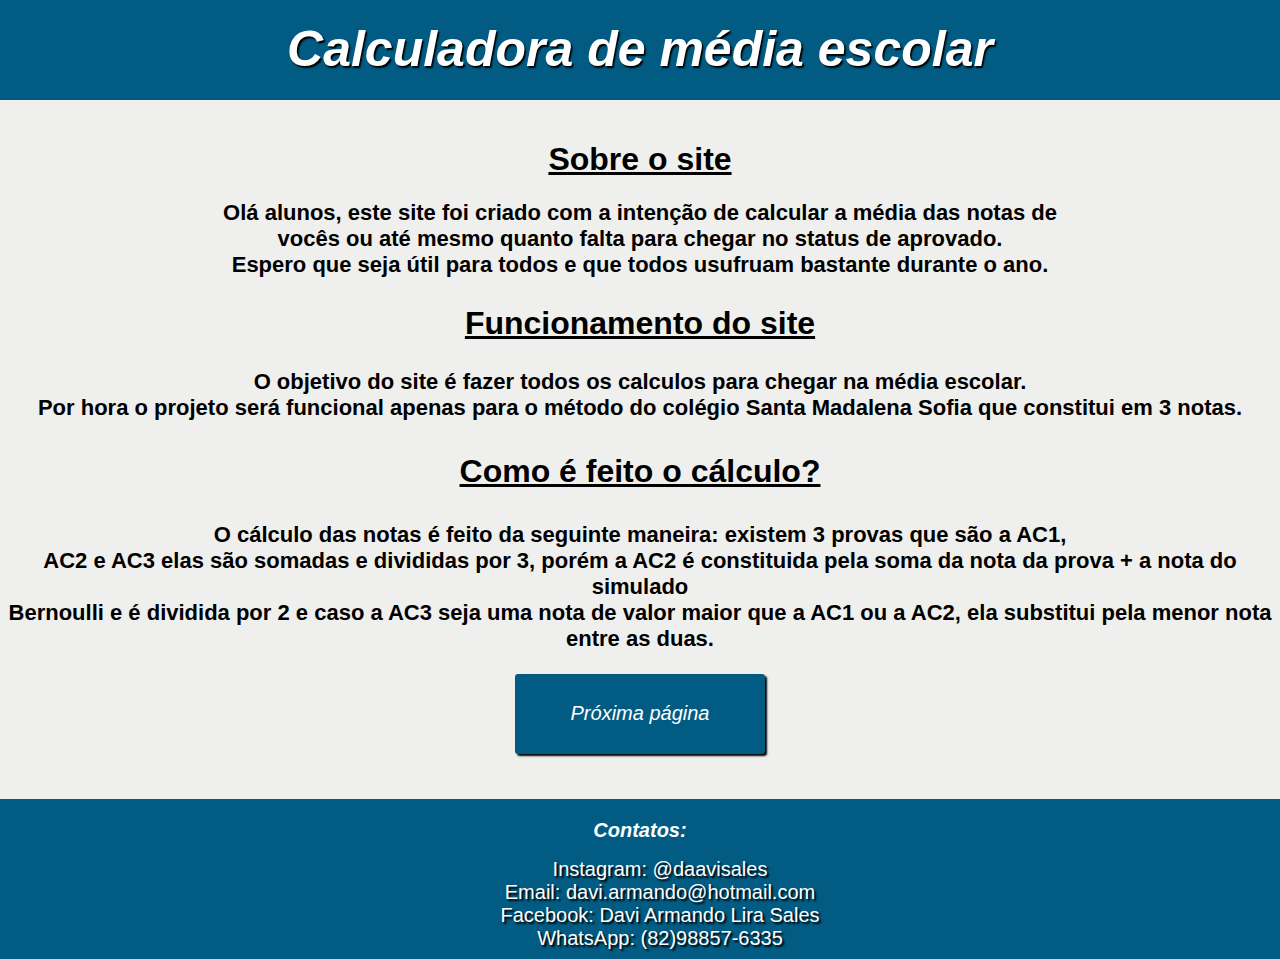
<file: index.html>
<!DOCTYPE html>
<html lang="pt">
    <head>
        <link rel="stylesheet" type="text/css" href="main.css">
        <meta charset="UTF-8">
        <meta http-equiv="X-UA-Compatible" content="IE=edge">
        <meta name="viewport" content="width=device-width, initial-scale=1.0">
        <title>Primeiro projeto</title>
    </head>
    <body>
        <header class="topo_site">
            <div class="titulo">
                <label style="font-family:sans-serif;color:#ffffff;font-size:50px;"><B>Calculadora de média escolar</B></label>
            </div>
            <div class="sobre">
                <h1 style="font-family:sans-serif;color:#000000"><u>Sobre o site</u></h1>
                    <p style="font-family:sans-serif;color:#000000;font-size:22px"><b>Olá alunos, este site foi criado com a intenção de calcular a média das notas de <br> vocês ou até mesmo
                    quanto falta para chegar no status de aprovado.<br> Espero que seja útil para todos e que todos usufruam bastante durante o ano.</b>
                    </p>
                <h2 style="font-family:sans-serif;color:#000000;font-size:2em"><u>Funcionamento do site</u></h2>
                    <p style="font-family:sans-serif;color:#000000;font-size:22px"><b>O objetivo do site é fazer todos os calculos para chegar na média escolar.<br> Por hora
                    o projeto será funcional apenas para o método do colégio Santa Madalena Sofia que constitui em 3 notas.</b>
                    </p>
                <h3 style="font-family:sans-serif;color:#000000;font-size:2em"><u>Como é feito o cálculo?</u></h3>
                    <p style="font-family:sans-serif;color:#000000;font-size:22px"><b>O cálculo das notas é feito da seguinte maneira: existem 3 provas que são a AC1,<br> AC2 e AC3
                    elas são somadas e divididas por 3, porém a AC2 é constituida pela soma da nota da prova + a nota do simulado<br> Bernoulli e é dividida por 2 e
                    caso a AC3 seja uma nota de valor maior que a AC1 ou a AC2, ela substitui pela menor nota entre as duas.</b>
                    </p>
            </div>
            <div class="botao">
                <form class="bt1" action="pagina1.html">
                    <input type="submit" value="Próxima página" style="font-size:20px;font-style:oblique;">
                </form>
            </div>
            <footer class="rodape_site">
                <div class="contato">
                    <label style="font-family:sans-serif;color:#ffffff;font-size:20px;font-style:oblique;"><b>Contatos:</b></label>
                        <ul style="list-style: none;">
                            <li style="font-family:sans-serif;color:#ffffff;font-size:20px">
                                <a href="https://www.instagram.com/daavisales/" target="blank">Instagram: @daavisales</a>
                            </li>
                            <li style="font-family:sans-serif;color:#ffffff;font-size:20px">
                                <a href="mailto:davi.armando@hotmail.com" target="blank">Email: davi.armando@hotmail.com</a>
                            </li>
                            <li style="font-family:sans-serif;color:#ffffff;font-size:20px">
                                <a href="https://www.facebook.com/daviarmando.lirasales.7/" target="blank">Facebook: Davi Armando Lira Sales</a>
                            </li>
                            <li style="font-family:sans-serif;color:#ffffff;font-size:20px">
                                <a href="https://contate.me/davi.sales" target="blank">WhatsApp: (82)98857-6335</a>
                            </li>
                        </ul>
                </div>
            </footer>
        </header>
    </body>
</html>
</file>
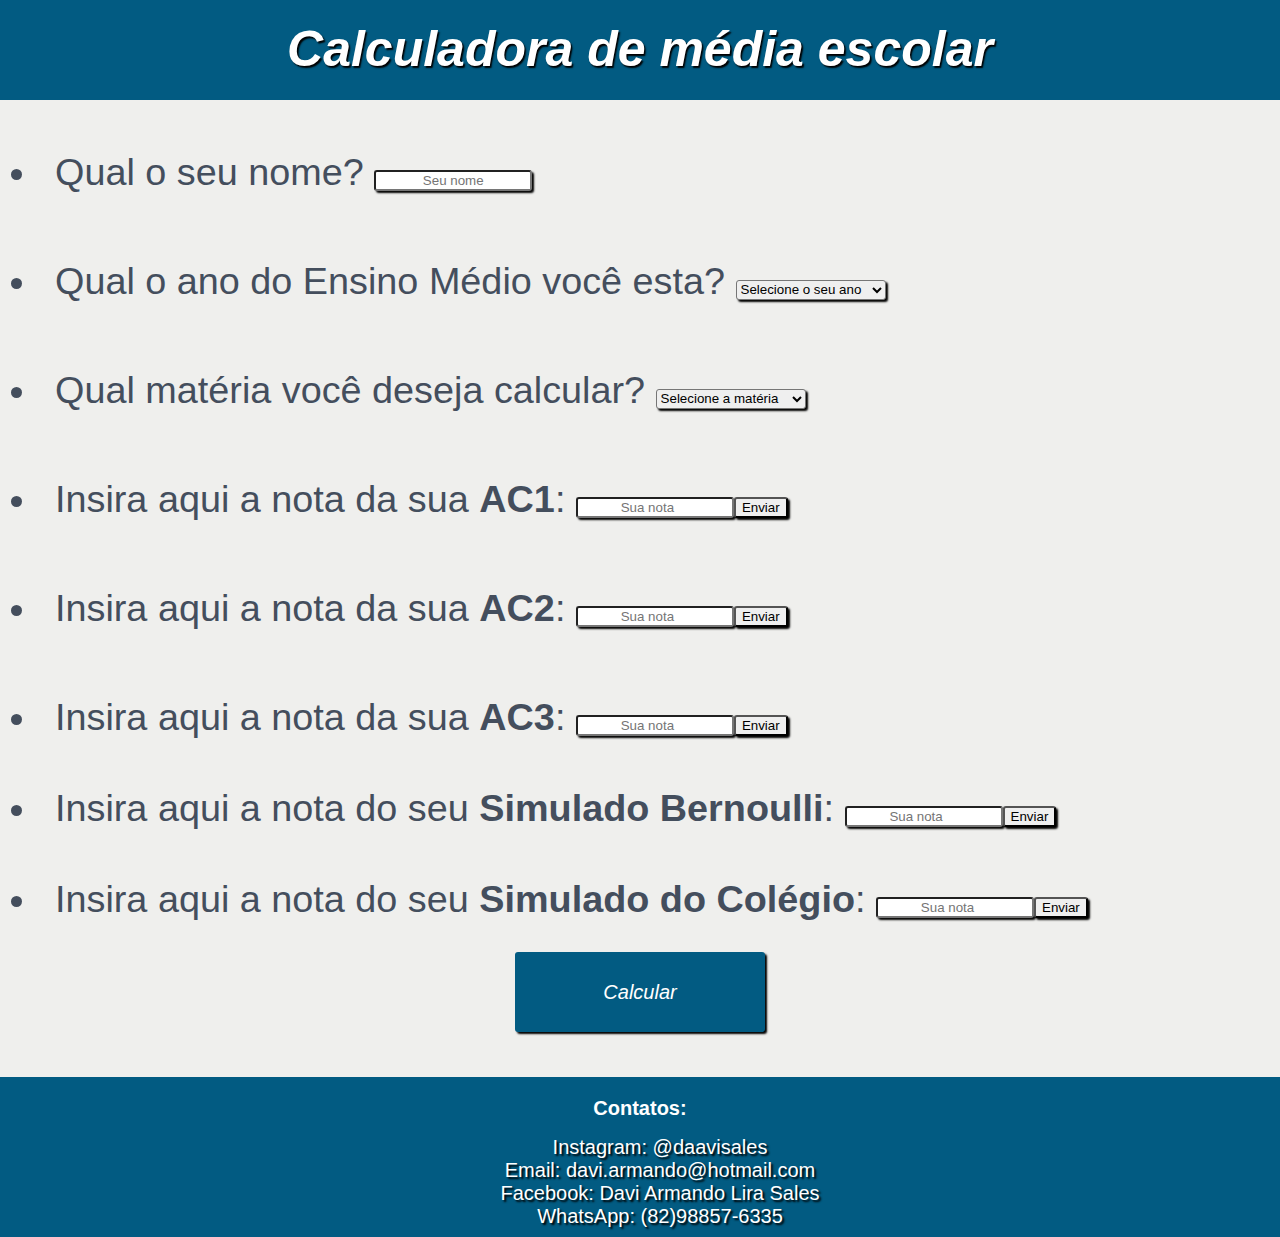
<file: pagina1.html>
<!DOCTYPE html>
<html lang="en">
<head>
    <link rel="stylesheet" type="text/css" href="pagina1.css">
    <meta charset="UTF-8">
    <meta http-equiv="X-UA-Compatible" content="IE=edge">
    <meta name="viewport" content="width=device-width, initial-scale=1.0">
    <title>Primeiro projeto</title>
</head>
    <body>
        <header class="topo_site">
            <div class="titulo">
                <label style="font-family:sans-serif;color:#ffffff;font-size:50px;"><B>Calculadora de média escolar</B></label>
            </div>
            <div class="corpo">
                        <form autocomplete="off" method="post" id="notas">
                            <ul>
                                <li style="font-family:sans-serif;color:#444e5d;font-size: 1cm;">Qual o seu nome?
                                    <input type="text" id=nome placeholder="Seu nome"></li><br>
                                <br><li style="font-family:sans-serif;color:#444e5d;font-size: 1cm;">Qual o ano do Ensino Médio você esta?</label>
                                    <select>
                                        <option selected disabled value="">Selecione o seu ano</option>
                                        <option value="9°ano">9°ano do Ensino Médio</option>
                                        <option value="1°ano">1°ano do Ensino Médio</option>
                                        <option value="2°ano">2°ano do Ensino Médio</option>
                                        <option value="3°ano">3°ano do Ensino Médio</option>
                                    </select></li><br>
                                <br><li style="font-family:sans-serif;color:#444e5d;font-size: 1cm;">Qual matéria você deseja calcular?</label>
                                    <select id="materia">
                                            <option selected disabled value="">Selecione a matéria</option>
                                            <option value="port">Português</option>
                                            <option value="lit">Literatura</option>
                                            <option value="art">Artes</option>
                                            <option value="ing">Inglês</option>
                                            <option value="hist1">História 1</option>
                                            <option value="hist2">História 2</option>
                                            <option value="hist3">História 3</option>
                                            <option value="geo1">Geografia 1</option>
                                            <option value="geo2">Geografia 2</option>
                                            <option value="geo3">Geografia 3</option>
                                            <option value="filo">Filosofia</option>
                                            <option value="socio">Sociologia</option>
                                            <option value="mat1">Matemática 1</option>
                                            <option value="mat2">Matemática 2</option>
                                            <option value="mat3">Matemática 3</option>
                                            <option value="bio1">Biologia 1</option>
                                            <option value="bio2">Biologia 2</option>
                                            <option value="bio3">Biologia 3</option>
                                            <option value="fis1">Física 1</option>
                                            <option value="fis2">Física 2</option>
                                            <option value="fis3">Física 3</option>
                                            <option value="quim1">Química 1</option>
                                            <option value="quim2">Química 2</option>
                                            <option value="quim3">Química 3</option>
                                    </select></li><br>
                                <br><li style="font-family:sans-serif;color:#444e5d;font-size: 1cm;;">Insira aqui a nota da sua <b>AC1</b>:
                                    <input type="number" min="0" max="10" placeholder="Sua nota" id="ac1"><button>Enviar</button></li><br>
                                <br><li style="font-family:sans-serif;color:#444e5d;font-size: 1cm;;">Insira aqui a nota da sua <b>AC2</b>:
                                    <input type="number" min="0" max="10" placeholder="Sua nota" id="ac2"><button>Enviar</button></li><br>
                                <br><li style="font-family:sans-serif;color:#444e5d;font-size: 1cm;;">Insira aqui a nota da sua <b>AC3</b>:
                                    <input type="number" min="0" max="10" placeholder="Sua nota" id="ac3"><button>Enviar</button></li>
                                <br><li style="font-family:sans-serif;color:#444e5d;font-size: 1cm;;" id="SB">Insira aqui a nota do seu <b>Simulado Bernoulli</b>:
                                    <input type="number" min="0" max="10" placeholder="Sua nota"><button>Enviar</button></li>
                                <br><li style="font-family:sans-serif;color:#444e5d;font-size: 1cm;;" id="SC">Insira aqui a nota do seu <b>Simulado do Colégio</b>:
                                    <input type="number" min="0" max="1" placeholder="Sua nota"><button>Enviar</button></li>
                            </ul>
                        </form>
                </div>
                <div class="botao">
                    <form class="bt1" action="pagina2.html">
                        <input type="submit" value="Calcular" onclick="calc" style="font-size:20px;font-style:oblique;">
                    </form>
                </div>
                <footer class="rodape_site">
                    <div class="contato">
                        <label style="font-family:sans-serif;color:#ffffff;font-size:20px"><b>Contatos:</b></label>
                            <ul style="list-style: none;">
                                <li style="font-family:sans-serif;color:#ffffff;font-size:20px">
                                    <a href="https://www.instagram.com/daavisales/" target="blank">Instagram: @daavisales</a>
                                </li>
                                <li style="font-family:sans-serif;color:#ffffff;font-size:20px">
                                    <a href="mailto:davi.armando@hotmail.com" target="blank">Email: davi.armando@hotmail.com</a>
                                </li>
                                <li style="font-family:sans-serif;color:#ffffff;font-size:20px">
                                    <a href="https://www.facebook.com/daviarmando.lirasales.7/" target="blank">Facebook: Davi Armando Lira Sales</a>
                                </li>
                                <li style="font-family:sans-serif;color:#ffffff;font-size:20px">
                                    <a href="https://contate.me/davi.sales" target="blank">WhatsApp: (82)98857-6335</a>
                                </li>
                            </ul>
                    </div>
                </footer>
        </header>        
    </body>
</html>
</file>
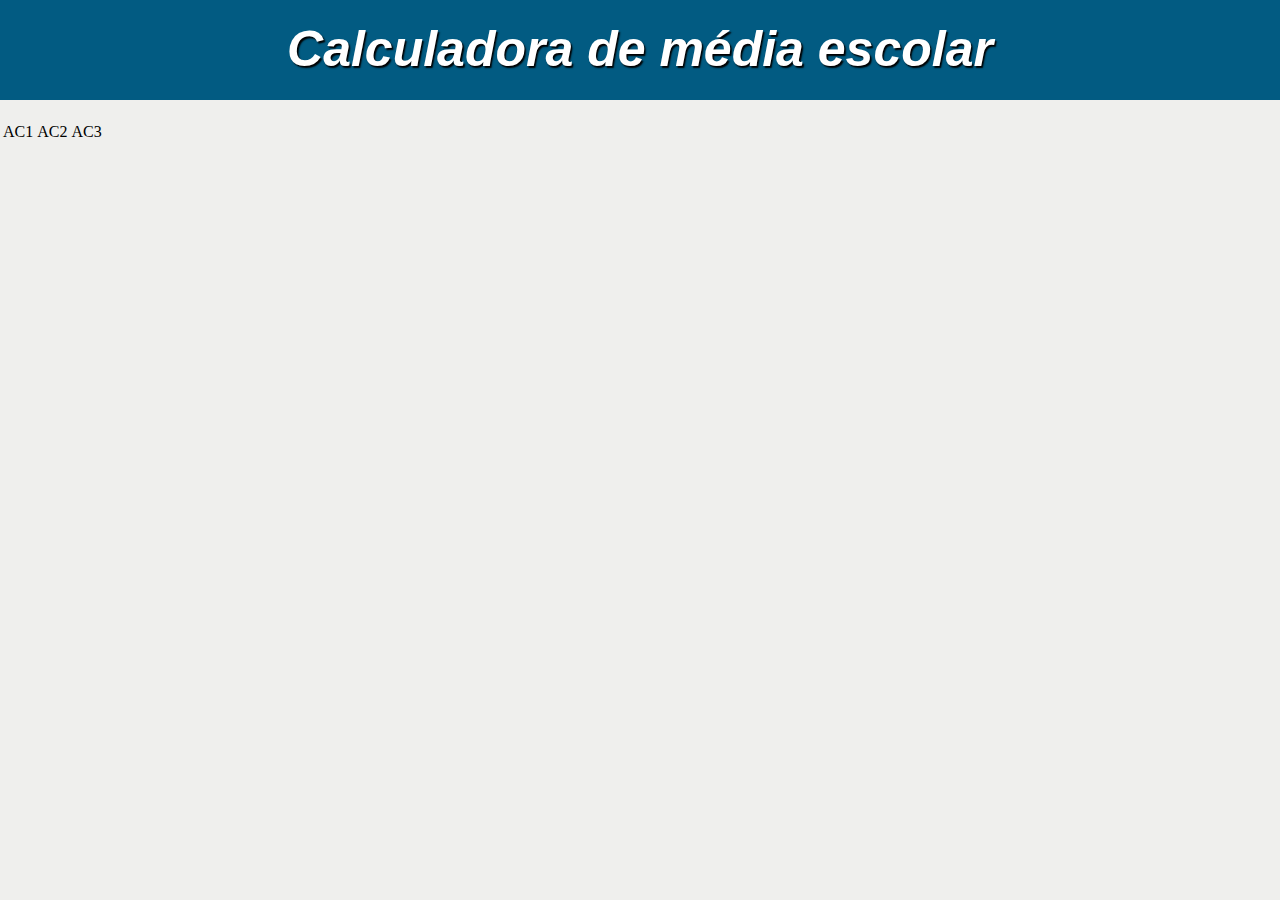
<file: pagina2.html>
<!DOCTYPE html>
<html lang="en">
<head>
    <link rel="stylesheet" type="text/css" href="pagina2.css">
    <meta charset="UTF-8">
    <meta http-equiv="X-UA-Compatible" content="IE=edge">
    <meta name="viewport" content="width=device-width, initial-scale=1.0">
    <title>Primeiro projeto</title>
</head>
<body>
    <header class="topo_site">
        <div class="titulo">
            <label style="font-family:sans-serif;color:#ffffff;font-size:50px;"><B>Calculadora de média escolar</B></label>
        </div>
        <div class="corpo">
            <table>
                <tr>
                    <td>
                        AC1
                    </td>
                    <td>
                        AC2
                    </td>
                    <td>
                        AC3
                    </td>
                </tr>
                <tr>
                    <td>
                     
                    </td>
                </tr>


            </table>


        </div>







</body>
</file>
<file: main.css>
body{
    height: 100%;
    width: 100%;
    background-color: #efefed;
    margin: auto 0;
    padding: 0px;
    box-sizing: border-box ;
}

.topo_site{
    background-color:#025b82;
    height: 100px;
}
.titulo{
    height: 80px;
    font-style: oblique;
    padding: 20px;
    text-align: center;
    text-shadow: 0.1em 0.1em 0.1em rgb(0, 0, 0)
}
.sobre{
    text-align: center;
}  
.rodape_site{
    height: 160px;
    background-color:#025b82;
}
.contato{
    height: 80px;
    padding: 20px;
    text-align: center;
}
.contato a{
    color:#ffffff;
    text-decoration: none;
    text-align: center;
    text-shadow: 0.1em 0.1em 0.1em rgb(0, 0, 0)
}
.botao{
    text-align: center;
    height: 125px;
}
.botao input{
    box-shadow: 2px 2px 2px #000;
    float: center;
    width: 250px;
    height: 80px;
    background-color:#025b82;
    color: #ffffff;
    border-radius: 3px;
    cursor: pointer;
    border:none;
}
.bt1:hover input{
    background-color:#123646;
}
</file>
<file: pagina1.css>
body{
    height: 100%;
    width: 100%;
    background-color: #efefed;
    margin: auto 0;
    padding: 0px;
    box-sizing: border-box ;
}

.topo_site{
    background-color:#025b82;
    height: 100px;
}
.titulo{
    height: 80px;
    font-style: oblique;
    padding: 20px;
    text-align: center;
    text-shadow: 0.1em 0.1em 0.1em rgb(0, 0, 0)
}
.corpo li{
    padding: 15px;
}
.corpo input{
    width: 150px;
    height: 15px;
    text-align: center;
    border-radius: 3px;
    box-shadow: 2px 2px 2px #000;
}
.corpo button{
    box-shadow: 2px 2px 2px #000;
    border-radius: 3px;
}
.corpo select{
    width: 150px;
    height: 20px;
    border-radius: 3px;
    box-shadow: 2px 2px 2px #000;
    cursor: pointer;
}
.rodape_site{
    height: 160px;
    background-color:#025b82;
}
.contato{
    height: 80px;
    padding: 20px;
    text-align: center;
}
.contato a{
    color:#ffffff;
    text-decoration: none;
    text-align: center;
    text-shadow: 0.1em 0.1em 0.1em rgb(0, 0, 0)
}
.botao{
    text-align: center;
    height: 125px;
}
.botao input{
    box-shadow: 2px 2px 2px #000;
    float: center;
    width: 250px;
    height: 80px;
    background-color:#025b82;
    color: #ffffff;
    border-radius: 3px;
    cursor: pointer;
    border: none
}
.bt1:hover input{
    background-color:#123646;
}
</file>
<file: pagina2.css>
body{
    height: 100%;
    width: 100%;
    background-color: #efefed;
    margin: auto 0;
    padding: 0px;
    box-sizing: border-box ;
}

.topo_site{
    background-color:#025b82;
    height: 100px;
}
.titulo{
    height: 80px;
    font-style: oblique;
    padding: 20px;
    text-align: center;
    text-shadow: 0.1em 0.1em 0.1em rgb(0, 0, 0)
}
</file>
